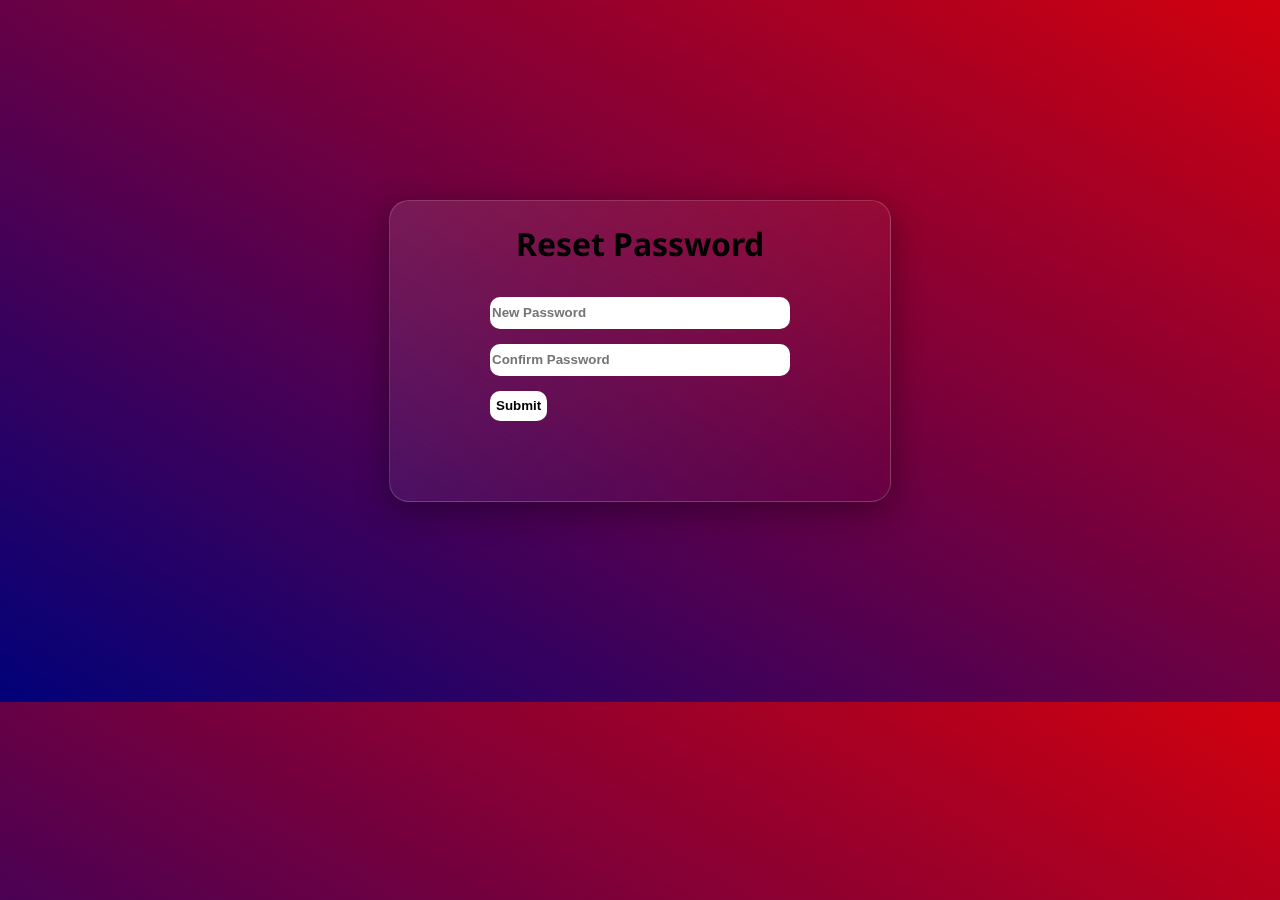
<file: forgotpass.html>
<!DOCTYPE html>
<html lang="en">
<head>
  <link rel="preconnect" href="https://fonts.googleapis.com">
  <link rel="preconnect" href="https://fonts.gstatic.com" crossorigin>
  <link href="https://fonts.googleapis.com/css2?family=Noto+Sans:ital,wght@0,100..900;1,100..900&display=swap" rel="stylesheet">
  <meta charset="UTF-8">
  <meta name="viewport" content="width=device-width, initial-scale=1.0">
  <link rel="stylesheet" href="forgotpass.css">
  <title>Reset Password</title>
</head>
<body>
  <div class="container glass">
    <h1 id="mainText">Reset Password</h1>
    <div class="info">
      <input type="text" placeholder="New Password" id="newPassword" required>
      <input type="text" placeholder="Confirm Password" id="confirmPassword" required>
      <a href="index.html">
      <input type="submit" id="submitBtn" placeholder="Reset My Password">
    </a>
    </div>
</body>
</html>
</file>
<file: forgotpass.css>
body{
  background: linear-gradient(30deg, hsl(240, 98%, 24%), hsl(356, 100%, 41%));
  background-size: 100%;
  background-position: center;
}
.container{
  width: 500px;
  height: 300px;
  margin: 200px auto;
}
.glass{
  background: linear-gradient(135deg, rgba(255, 255, 255, 0.1), rgba(255, 255, 255, 0));
  backdrop-filter: blur(10px);
  -webkit-backdrop-filter: blur(10px);
  border-radius: 20px;
  border:1px solid rgba(255, 255, 255, 0.18);
  box-shadow: 0 8px 32px 0 rgba(0, 0, 0, 0.37);
}
.info{
  display: flex;
  flex-direction: column;
  width: 300px;
  margin: 0 auto;
  padding: 10px;
  gap: 15px;
  font-family: monospace;
}
#mainText{
  text-align: center;
  font-family: "Noto Sans", sans-serif;
  font-weight: bold;
  font-optical-sizing: auto;
}
#confirmPassword{
  border-radius: 10px;
  height: 30px;
  border: none;
  font-weight: bold;
}
#newPassword{
  border-radius: 10px;
  height: 30px;
  border: none;
  font-weight: bold;
}
#submitBtn{
  border-radius: 10px;
  border: none;
  height: 30px;
  font-weight: bold;
  font-family: Arial, Helvetica, sans-serif;
  background: white;
  cursor: pointer;
}
</file>
